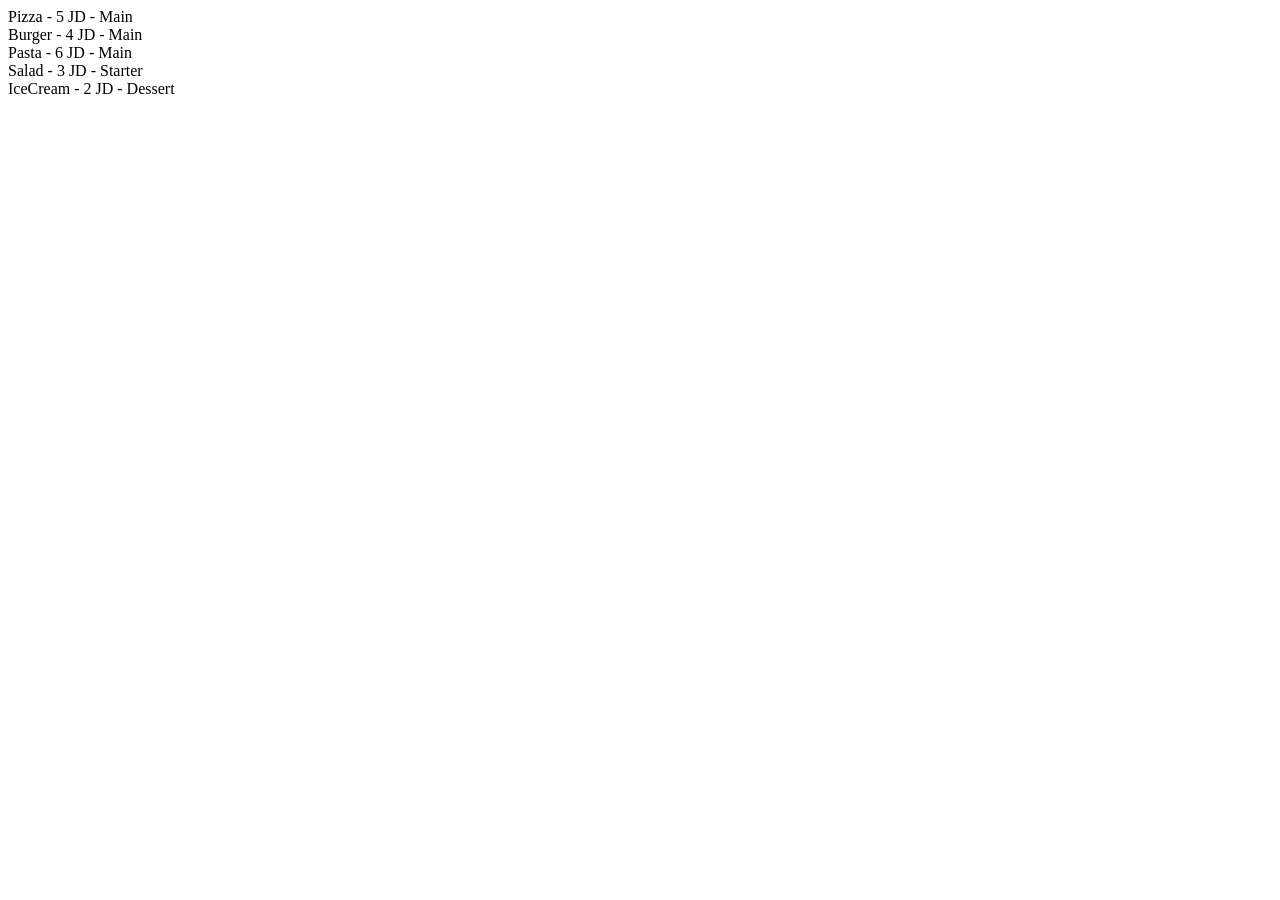
<file: task2.html>
<!DOCTYPE html>
<html lang="en">
<head>
    <meta charset="UTF-8">
    <meta name="viewport" content="width=device-width, initial-scale=1.0">
    <title>Document</title>
</head>
<body>
        <script src="task2.js">  </script>
</body>
</html>
</file>
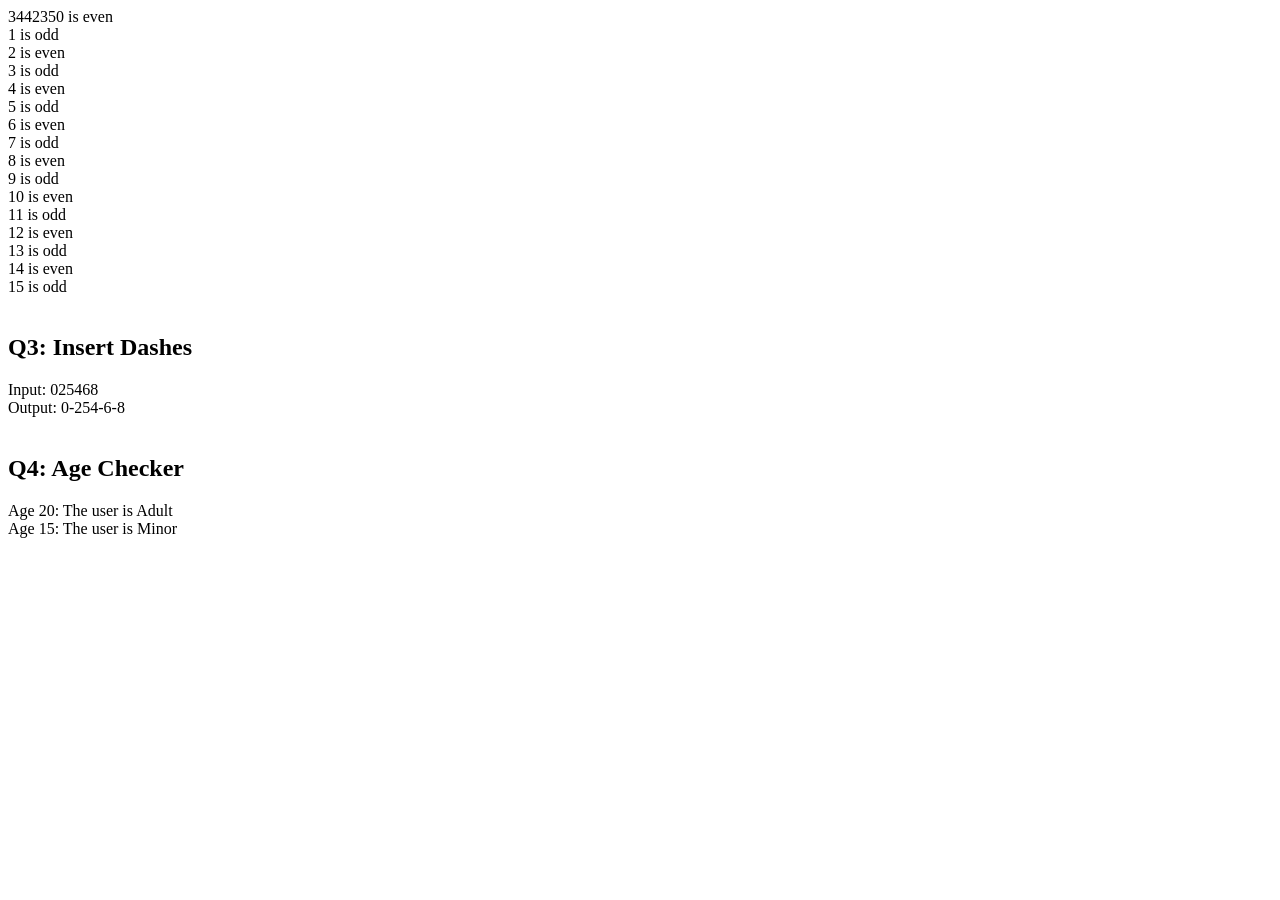
<file: task3.html>
<!DOCTYPE html>
<html lang="en">
<head>
    <meta charset="UTF-8">
    <meta name="viewport" content="width=device-width, initial-scale=1.0">
    <title>Document</title>
</head>
<body>
    <script src="task3.js"></script>
</body>
</html>
</file>
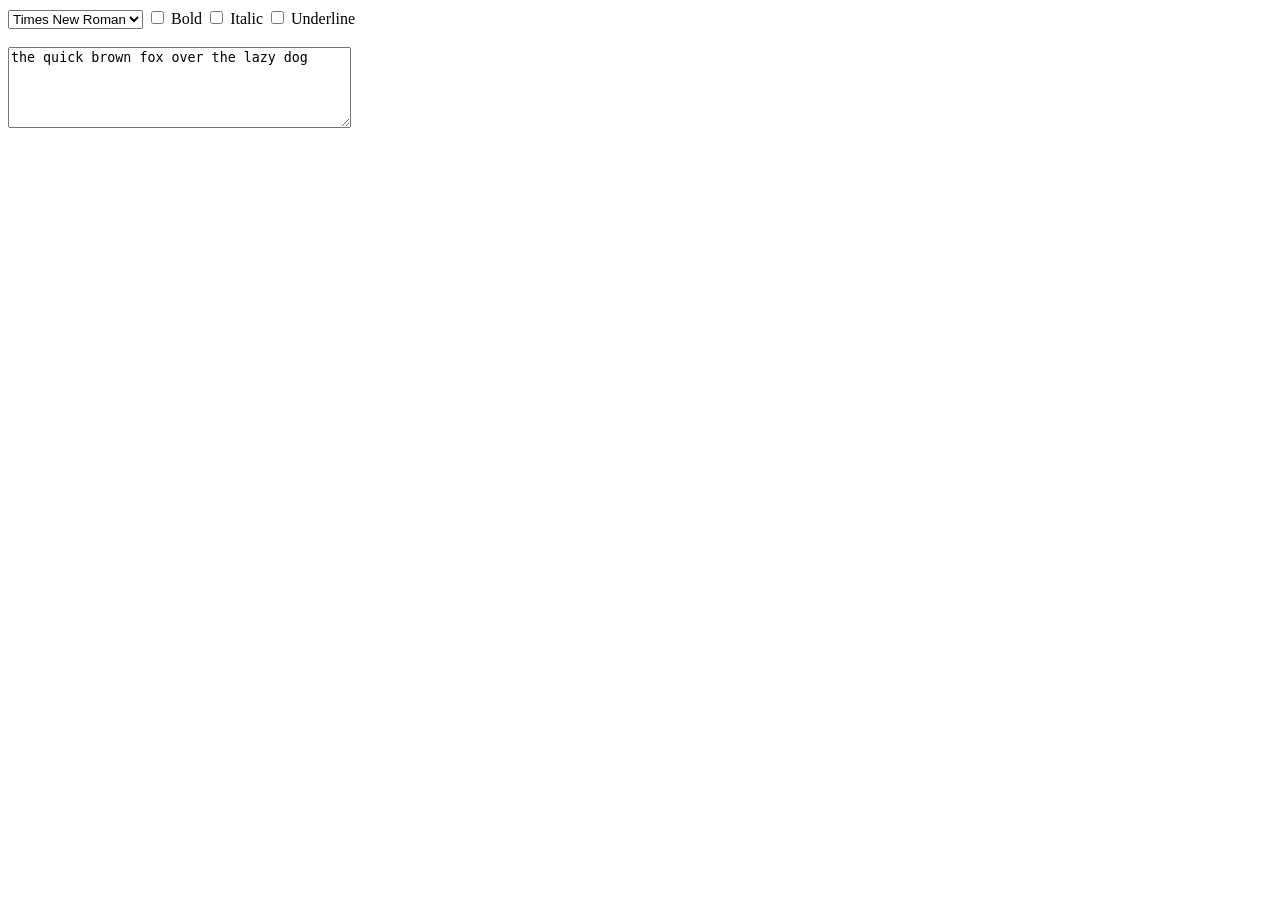
<file: task4.html>
<!DOCTYPE html>
<html>
<head>
    <title>Text Editor</title>
</head>

<body>

    <select id="font">
        <option>Times New Roman</option>
        <option>Arial</option>
        <option>Calibri</option>
        <option>Verdana</option>
    </select>

    <input type="checkbox" id="bold"> Bold
    <input type="checkbox" id="italic"> Italic
    <input type="checkbox" id="underline"> Underline

    <br><br>

    <textarea id="text" rows="5" cols="40">the quick brown fox over the lazy dog</textarea>

    <script src="task4.js"></script>

</body>
</html>
</file>
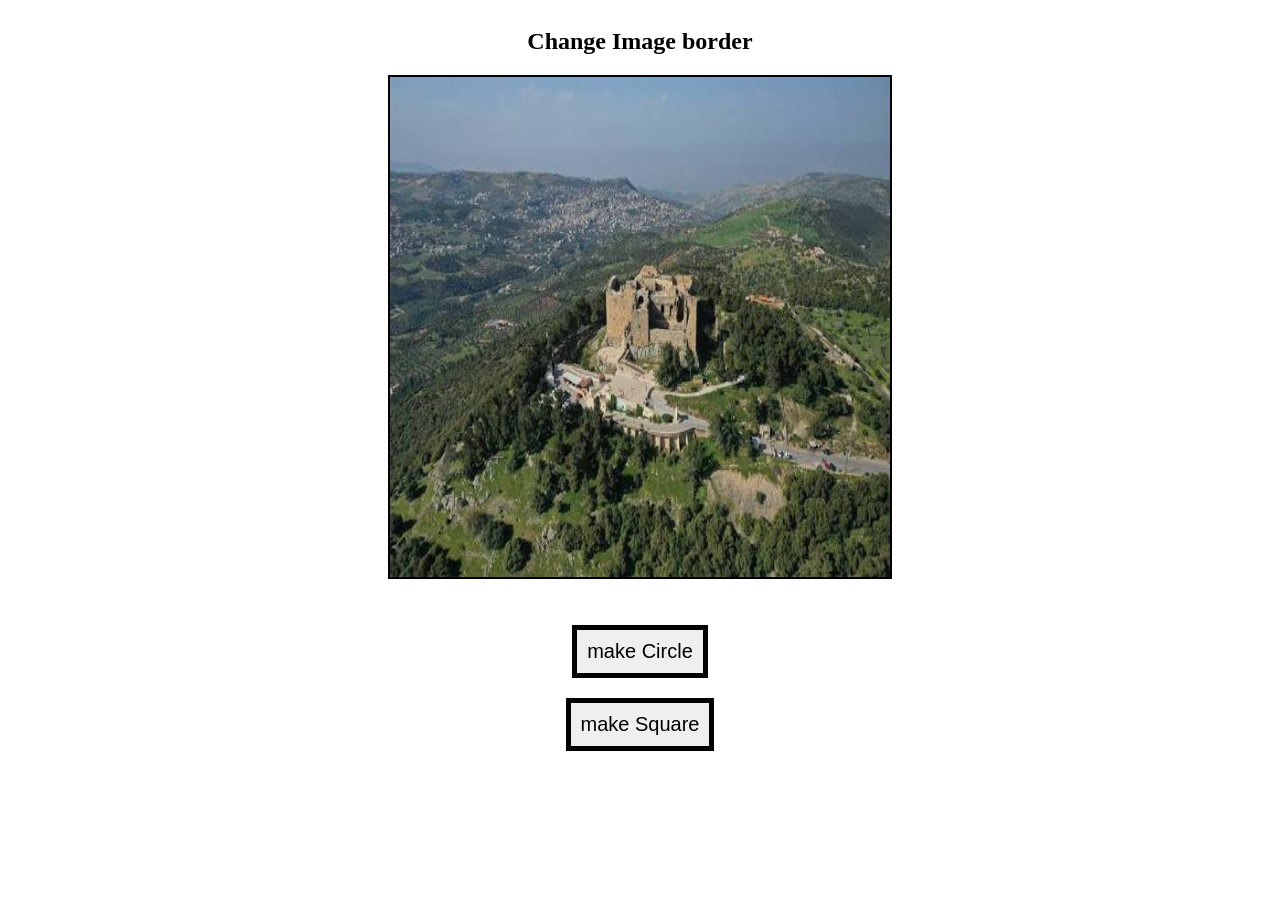
<file: task5.html>
<!DOCTYPE html>
<html>
<head>
    <title>Change image border</title>
</head>

<body>
<style>
    #image {
        border: 2px solid #000;
        height:500px;
        width:500px;
        animation: rotate 5s linear infinite;
    }
    section {
        text-align: center;
        display:flex;
        flex-direction: column;
        align-items: center;
    }
    button {
        font-size: 20px;
        margin:10px;
        padding:10px;
        border: 5px solid #000;
        
    }
    

</style>
<section>
    <h1>Change Image border</h1>

    <img id="image" src="images.jpg" width="120" height="120">

    <br><br>

    <button id="circle">make Circle</button>
    <button id="square">make Square</button>
    </section>

    <script src="task5.js"></script>

</body>
</html>
</file>
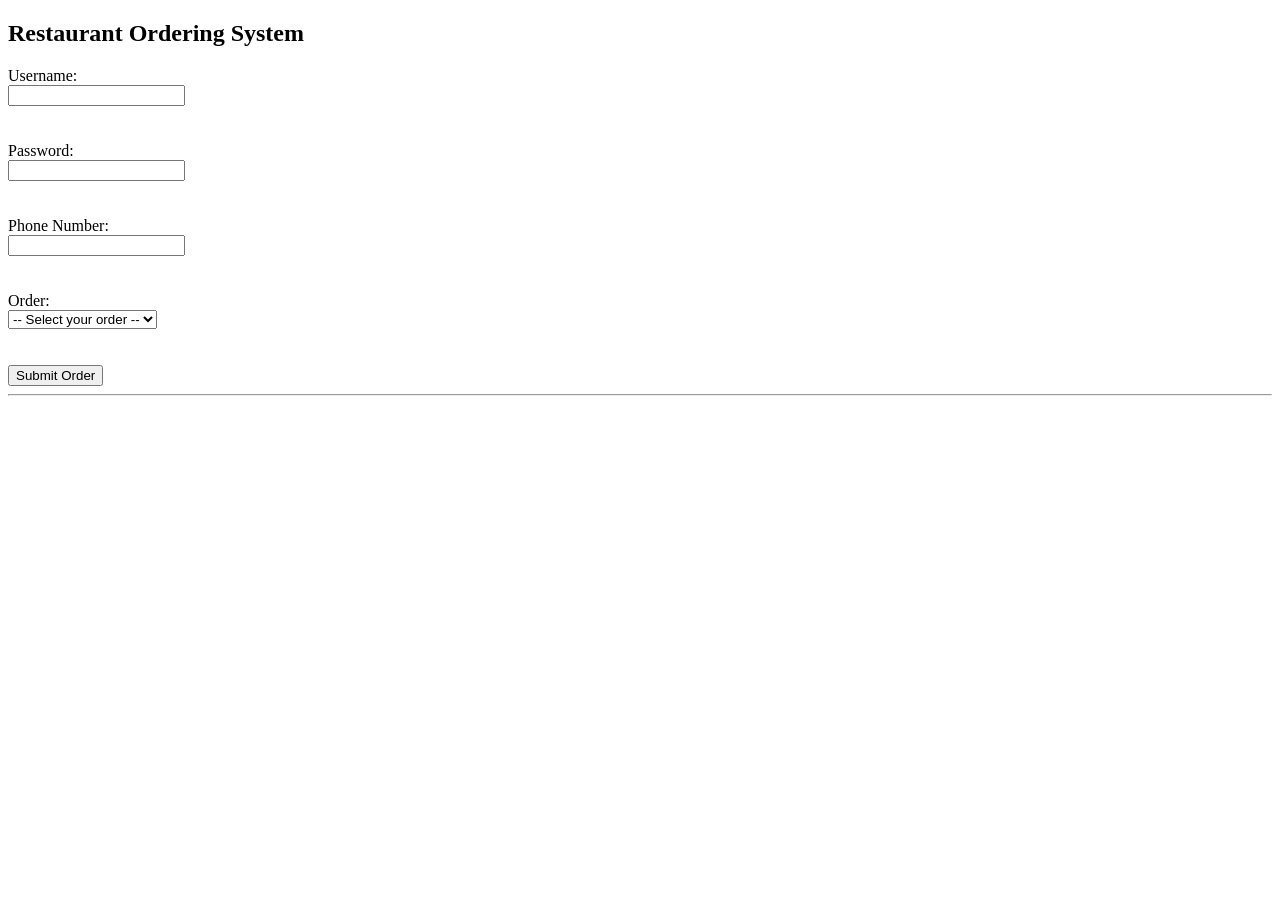
<file: task6.html>
<!DOCTYPE html>
<html lang="en">
<head>
    <meta charset="UTF-8">
    <title>Restaurant Ordering System</title>
</head>
<body>

    <h2>Restaurant Ordering System</h2>

    <form id="orderForm">
        <label>Username:</label><br>
        <input type="text" id="username"><br>
        <span id="usernameError"></span><br><br>

        <label>Password:</label><br>
        <input type="password" id="password"><br>
        <span id="passwordError"></span><br><br>

        <label>Phone Number:</label><br>
        <input type="text" id="phone"><br>
        <span id="phoneError"></span><br><br>

        <label>Order:</label><br>
        <select id="order">
            <option value="">-- Select your order --</option>
            <option value="Burger">Burger</option>
            <option value="Pizza">Pizza</option>
            <option value="Shawarma">Shawarma</option>
            <option value="Pasta">Pasta</option>
            <option value="Salad">Salad</option>
        </select><br>
        <span id="orderError"></span><br><br>

        <button type="submit">Submit Order</button>
    </form>

    <hr>

    <div id="result" style="display:none;">
        <p id="welcomeMsg"></p>
        <p id="savedOrderMsg"></p>
        <p id="savedUsernameMsg"></p>
    </div>

    <script src="task6.js"></script>
</body>
</html>
</file>
